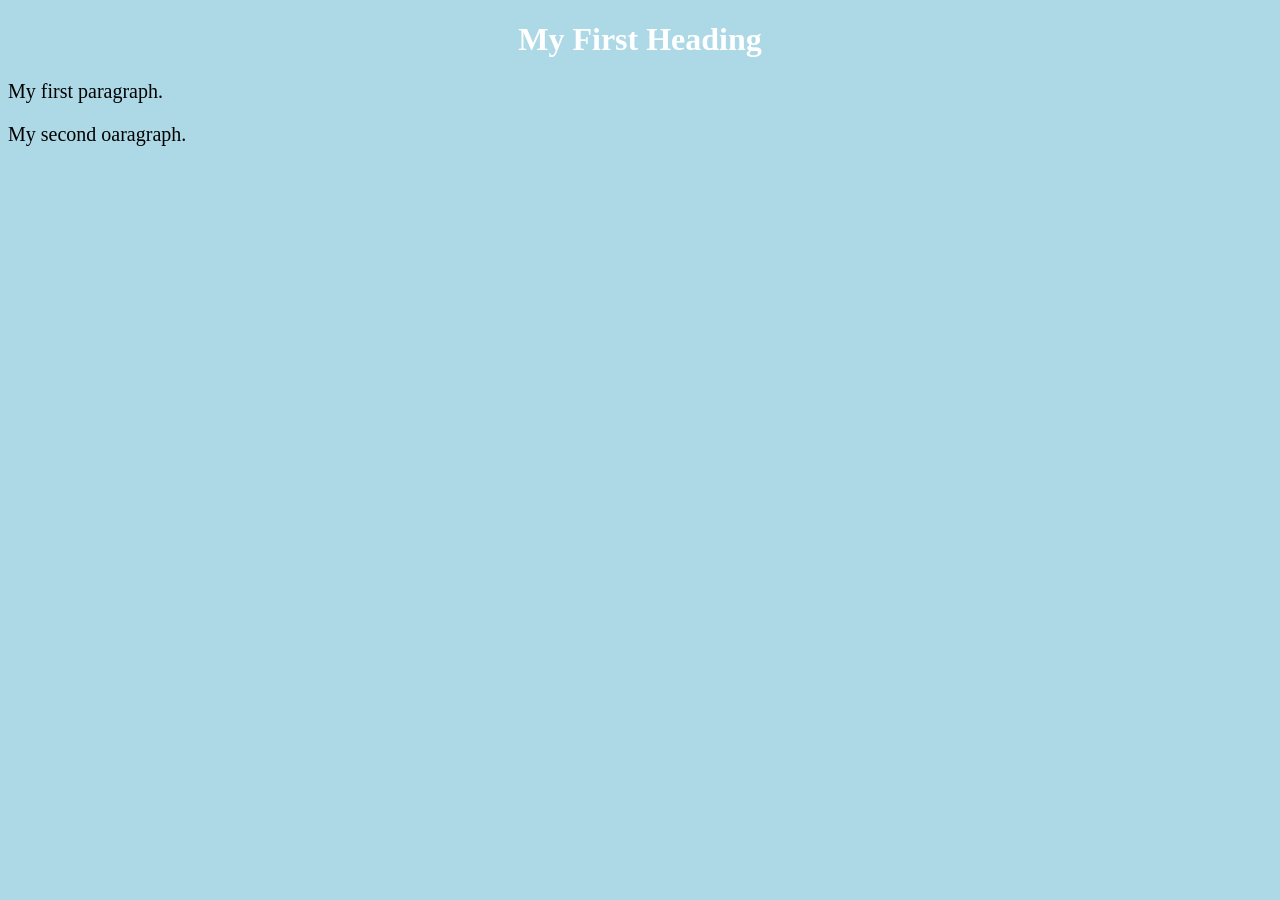
<file: index.html>
<!DOCTYPE html>
<html>
<body>
	<head>
		<title>page title</title>
		<link rel="stylesheet" href="styles.css">
	<head>
<body>
	<h1>My First Heading</h1>
	<p>My first paragraph.</p>
	<p>My second oaragraph.</p>
</body>
</html>
</file>
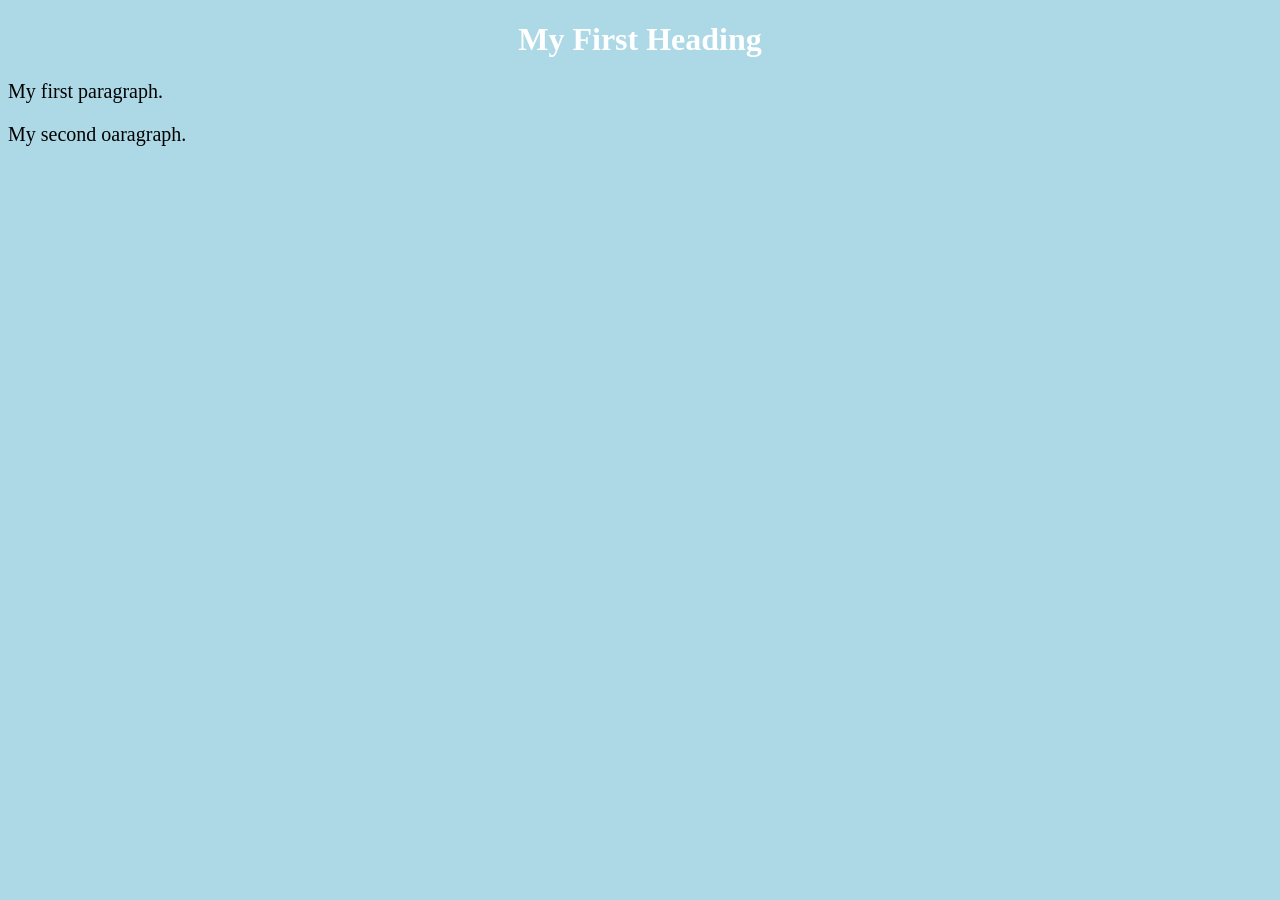
<file: web_pages/index.html>
<!DOCTYPE html>
<html>
<body>
	<head>
		<title>page title</title>
		<link rel="stylesheet" href="/css/styles.css">
	<head>
<body>
	<h1>My First Heading</h1>
	<p>My first paragraph.</p>
	<p>My second oaragraph.</p>
</body>
</html>
</file>
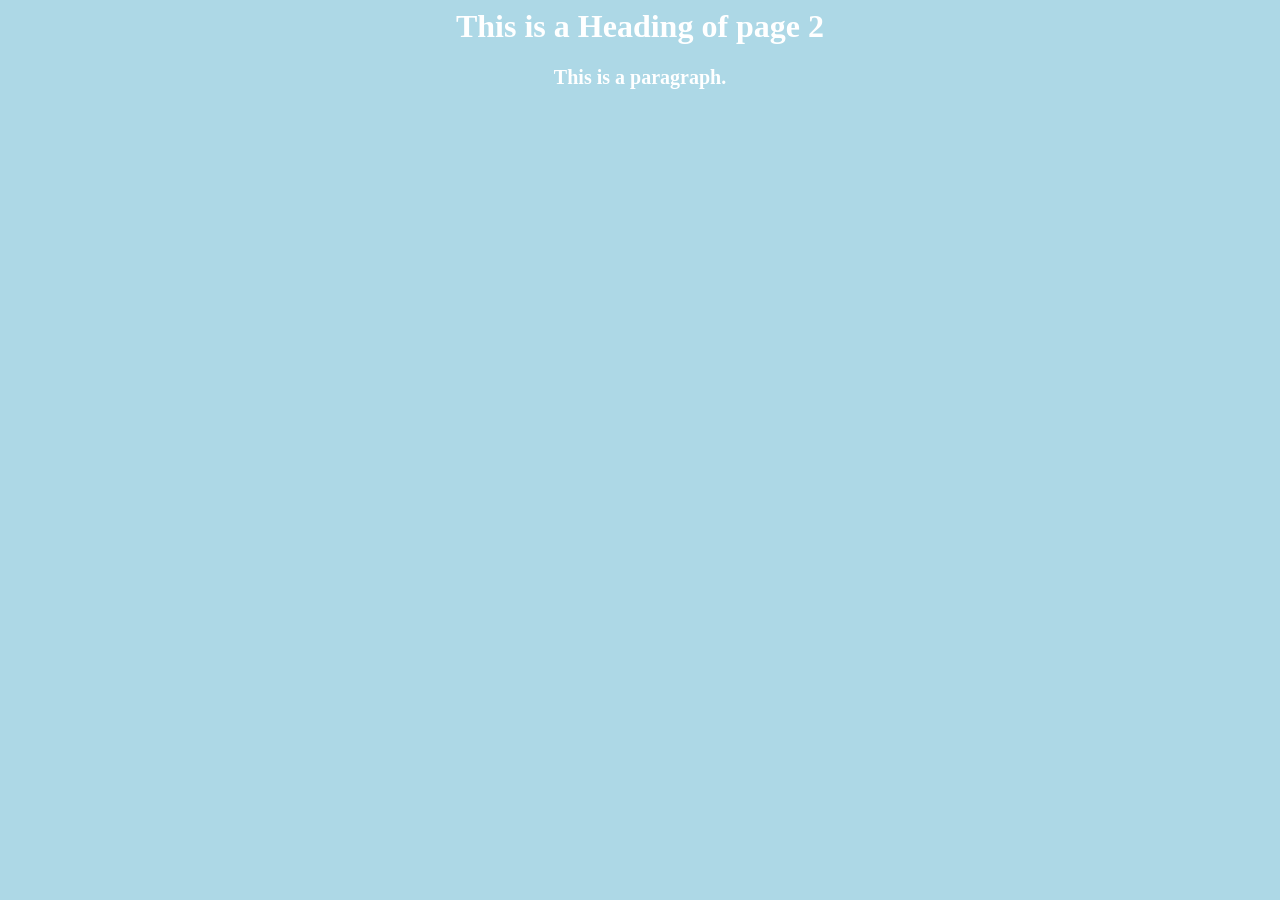
<file: web_pages/page2.html>
<!DOCKTYPE html>
<html>
	<head>
		<title>Page 2 Title</title>
		<link rel="stylesheet" href="/css/styles.css">
	<head>	
	<body>
		<h1>This is a Heading of page 2<h1>
		<p>This is a paragraph.</p>
	<body>
</html>
</file>
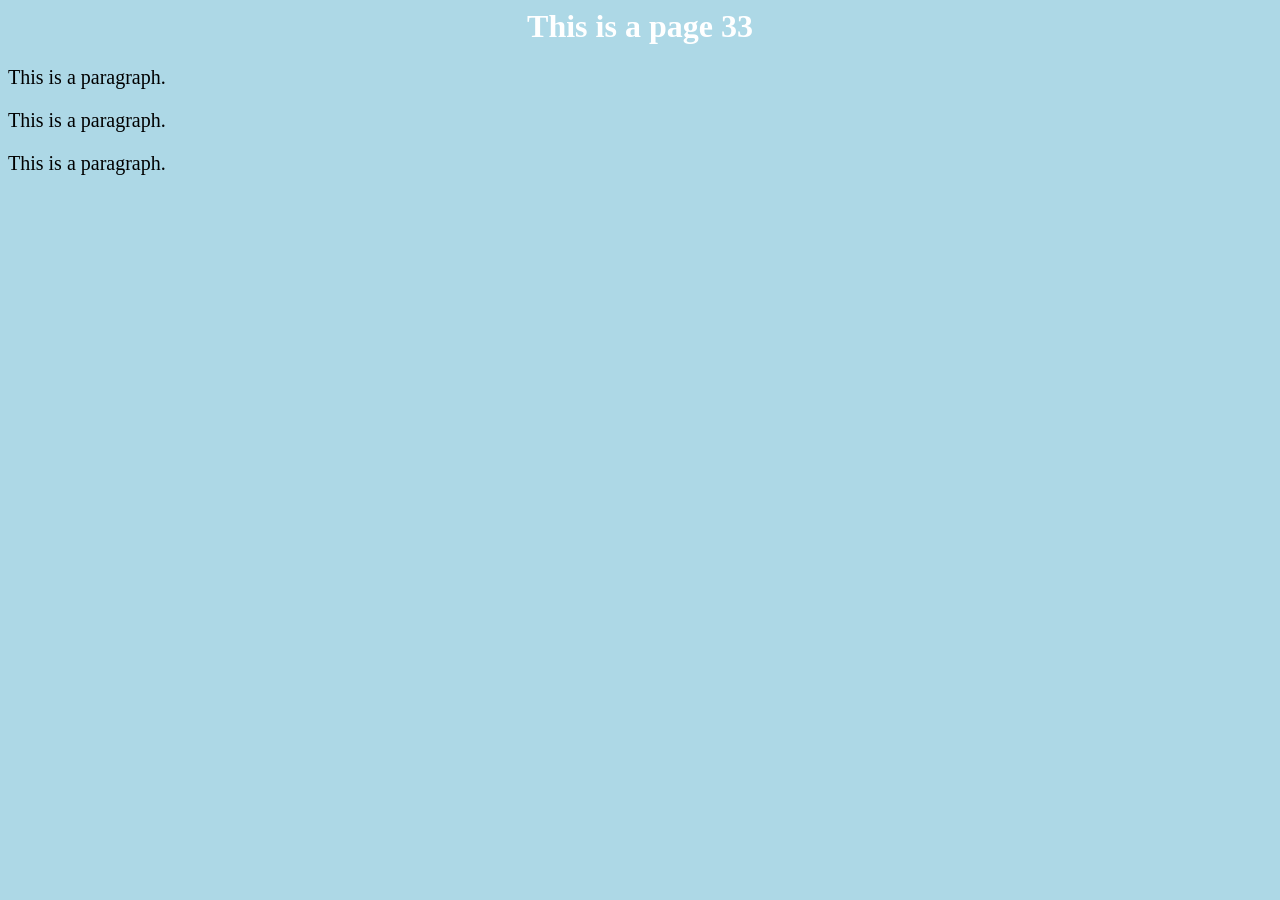
<file: web_pages/page3.html>
<!DOCKTYPE html>
<html>
	<head>
		<title>Page Title</title>
		<link rel="stylesheet" href="/css/styles.css">
	<head>	
	<body>
		<h1>This is a page 33</h1>
		<p>This is a paragraph.</p>
		<p>This is a paragraph.</p>
		<p>This is a paragraph.</p>
	<body>
</html>
</file>
<file: styles.css>
body {
	background-color: lightblue;
}
h1 {
	color: white;
	text-align: center;
}
p {
	font-family: verdana;
	font-size: 20px;
}
</file>
<file: css/styles.css>
body {
	background-color: lightblue;
}
h1 {
	color: white;
	text-align: center;
}
p {
	font-family: verdana;
	font-size: 20px;
}
</file>
